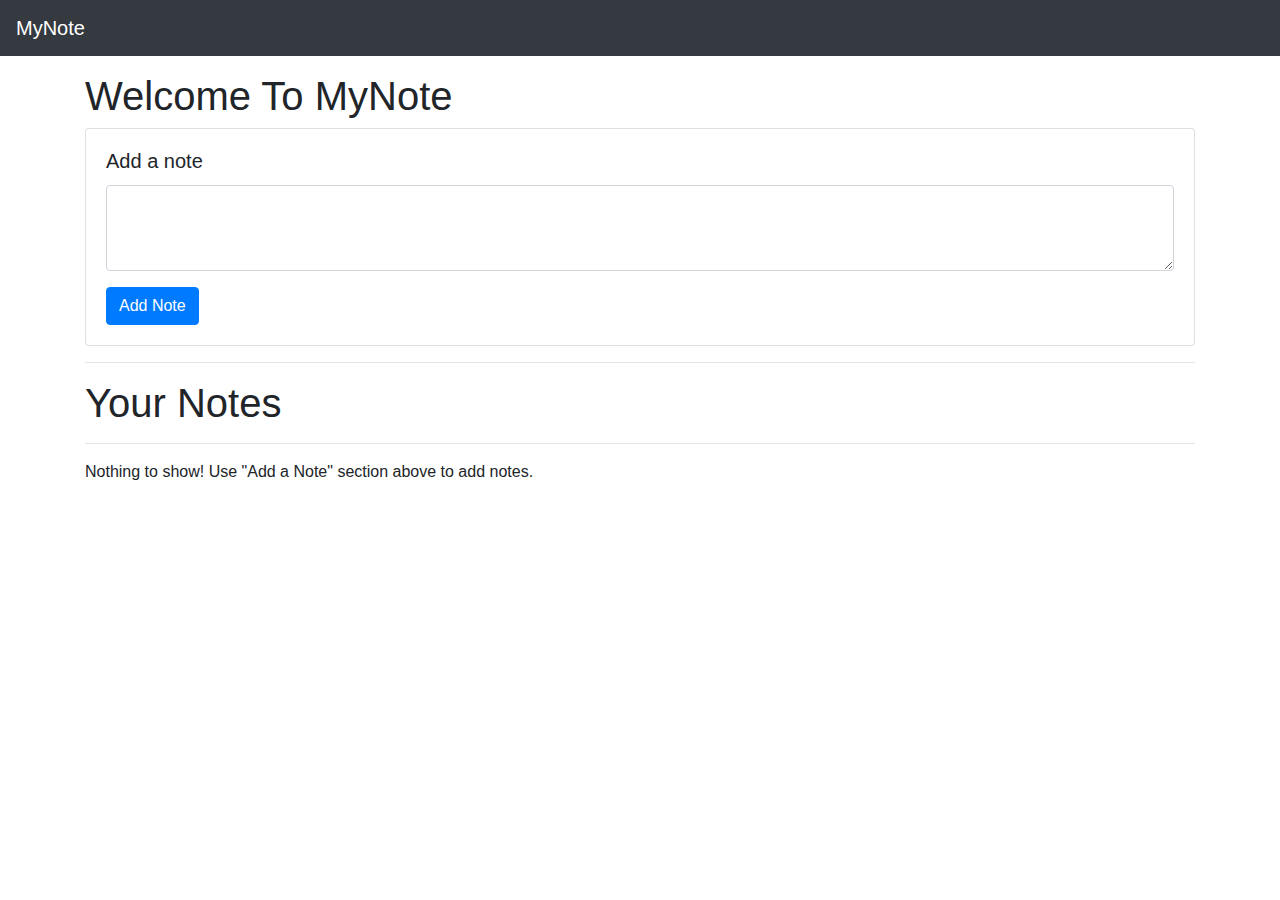
<file: Note Taker/index.html>
<!DOCTYPE html>
<html lang="en">

<head>
    <meta charset="UTF-8">
    <meta name="viewport" content="width=device-width, initial-scale=1.0">
    <meta http-equiv="X-UA-Compatible" content="ie=edge">
    <title>MyNote</title>
    <link rel="stylesheet" href="https://stackpath.bootstrapcdn.com/bootstrap/4.3.1/css/bootstrap.min.css"
        integrity="sha384-ggOyR0iXCbMQv3Xipma34MD+dH/1fQ784/j6cY/iJTQUOhcWr7x9JvoRxT2MZw1T" crossorigin="anonymous">
</head>

<body>

    <nav class="navbar navbar-expand-lg navbar-dark bg-dark">
        <a class="navbar-brand" href="#">MyNote</a>
        <button class="navbar-toggler" type="button" data-toggle="collapse" data-target="#navbarSupportedContent"
            aria-controls="navbarSupportedContent" aria-expanded="false" aria-label="Toggle navigation">
            <span class="navbar-toggler-icon"></span>
        </button>

        <div class="collapse navbar-collapse" id="navbarSupportedContent">
            <ul class="navbar-nav mr-auto">
                <!--<li class="nav-item active">
                    <a class="nav-link" href="#">Home <span class="sr-only">(current)</span></a>
                </li>-->

            </ul>
<!--             <form class="form-inline my-2 my-lg-0">
                <input class="form-control mr-sm-2" id="searchTxt" type="search" placeholder="Search"
                    aria-label="Search">
                <button class="btn btn-outline-success my-2 my-sm-0" type="submit">Search</button>
            </form> -->
        </div>
    </nav>


    <div class="container my-3">
        <h1>Welcome To MyNote</h1>
        <div class="card">
            <div class="card-body">
                <h5 class="card-title">Add a note</h5>
                <div class="form-group">
                    <textarea class="form-control" id="addTxt" rows="3"></textarea>
                </div>
                <button class="btn btn-primary" id="addBtn">Add Note</button>
            </div>
        </div>
        <hr>
        <h1>Your Notes</h1>
        <hr>
        <div id="notes" class="row container-fluid"> </div>
    </div>

    <script src="https://code.jquery.com/jquery-3.3.1.slim.min.js"
        integrity="sha384-q8i/X+965DzO0rT7abK41JStQIAqVgRVzpbzo5smXKp4YfRvH+8abtTE1Pi6jizo"
        crossorigin="anonymous"></script>
    <script src="https://cdnjs.cloudflare.com/ajax/libs/popper.js/1.14.7/umd/popper.min.js"
        integrity="sha384-UO2eT0CpHqdSJQ6hJty5KVphtPhzWj9WO1clHTMGa3JDZwrnQq4sF86dIHNDz0W1"
        crossorigin="anonymous"></script>
    <script src="https://stackpath.bootstrapcdn.com/bootstrap/4.3.1/js/bootstrap.min.js"
        integrity="sha384-JjSmVgyd0p3pXB1rRibZUAYoIIy6OrQ6VrjIEaFf/nJGzIxFDsf4x0xIM+B07jRM"
        crossorigin="anonymous"></script>
    <script src="app.js"></script>
</body>

</html>
</file>
